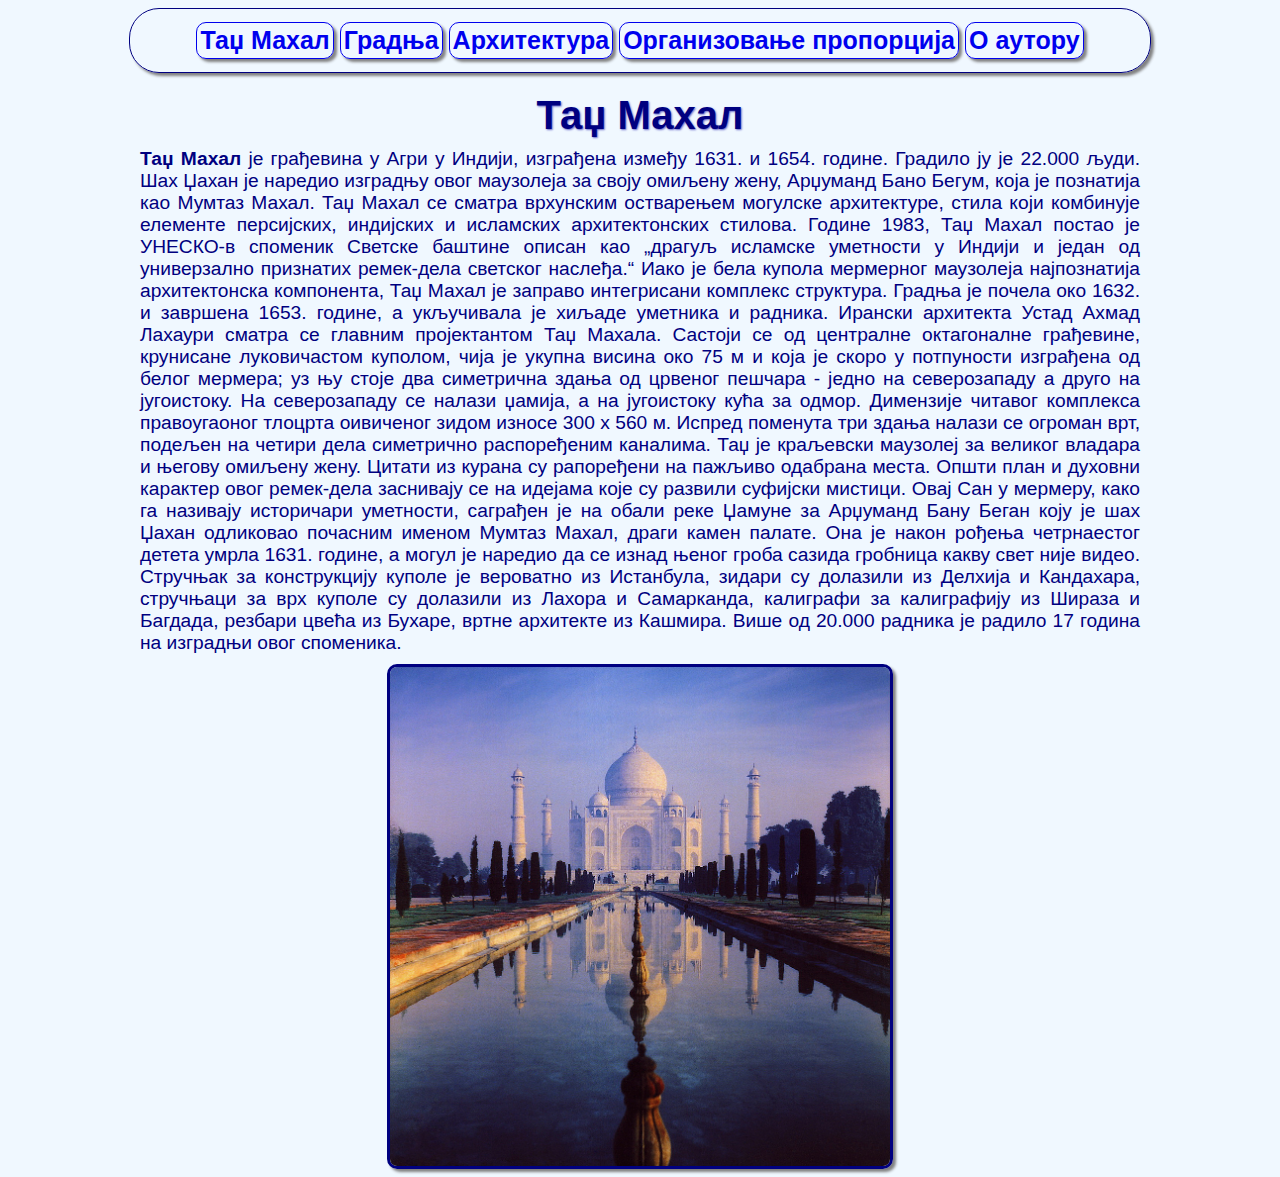
<file: index.html>
<!DOCTYPE html>
<html>
    <head>
        <meta charset="UTF-8">
        <title>Таџ Махал</title>
        <link rel="stylesheet" href="styles.css">
        <link rel="shortcut icon" type="image/jpg" href="img/favicon.png"/>
    </head>
    <body>
        <div class="pagelinks">
            <a href="index.html">Таџ Махал</a>
            <a href="str2.html">Градња</a>
            <a href="str3.html">Архитектура</a>
            <a href="str4.html">Организовање пропорција</a>
            <a href="str5.html">О аутору</a>
        </div>

        <h1>Таџ Махал</h1>

        <p>
            <b>Таџ Махал</b> је грађевина у Агри у Индији, изграђена између 1631. и 1654. године.
            Градило ју је 22.000 људи. Шах Џахан је наредио изградњу овог маузолеја
            за своју омиљену жену, Арџуманд Бано Бегум, која је познатија као Мумтаз Махал.
            Таџ Махал се сматра врхунским остварењем могулске архитектуре, стила који
            комбинује елементе персијских, индијских и исламских архитектонских стилова.
            Године 1983, Таџ Махал постао је УНЕСКО-в споменик Светске баштине описан
            као „драгуљ исламске уметности у Индији и један од универзално признатих ремек-дела светског наслеђа.“
            Иако је бела купола мермерног маузолеја најпознатија архитектонска компонента, Таџ Махал је заправо интегрисани комплекс структура.
            Градња је почела око 1632. и завршена 1653. године, а укључивала је хиљаде уметника и радника.
            Ирански архитекта Устад Ахмад Лахаури сматра се главним пројектантом Таџ Махала.
            Састоји се од централне октагоналне грађевине, крунисане луковичастом куполом,
            чија је укупна висина око 75 м и која је скоро у потпуности изграђена од белог мермера;
            уз њу стоје два симетрична здања од црвеног пешчара - једно на северозападу а друго на југоистоку.
            На северозападу се налази џамија, а на југоистоку кућа за одмор.
            Димензије читавог комплекса правоугаоног тлоцрта оивиченог зидом износе 300 x 560 м.
            Испред поменута три здања налази се огроман врт, подељен на четири дела симетрично распоређеним каналима.
            Таџ је краљевски маузолеј за великог владара и његову омиљену жену.
            Цитати из курана су рапоређени на пажљиво одабрана места.
            Општи план и духовни карактер овог ремек-дела заснивају се на идејама које су развили суфијски мистици.
            Овај Сан у мермеру, како га називају историчари уметности, саграђен је на обали реке Џамуне за
            Арџуманд Бану Беган коју је шах Џахан одликовао почасним именом Мумтаз Махал, драги камен палате.
            Она је након рођења четрнаестог детета умрла 1631. године, а могул је наредио да се изнад њеног гроба сазида гробница какву свет није видео.
            Стручњак за конструкцију куполе је вероватно из Истанбула, зидари су долазили из Делхија и Кандахара, стручњаци за
            врх куполе су долазили из Лахора и Самарканда, калиграфи за калиграфију
            из Шираза и Багдада, резбари цвећа из Бухаре, вртне архитекте из Кашмира.
            Више од 20.000 радника је радило 17 година на изградњи овог споменика.
        </p>

        <img src="img/slika1.jpg" alt="">
    </body>
</html>
</file>
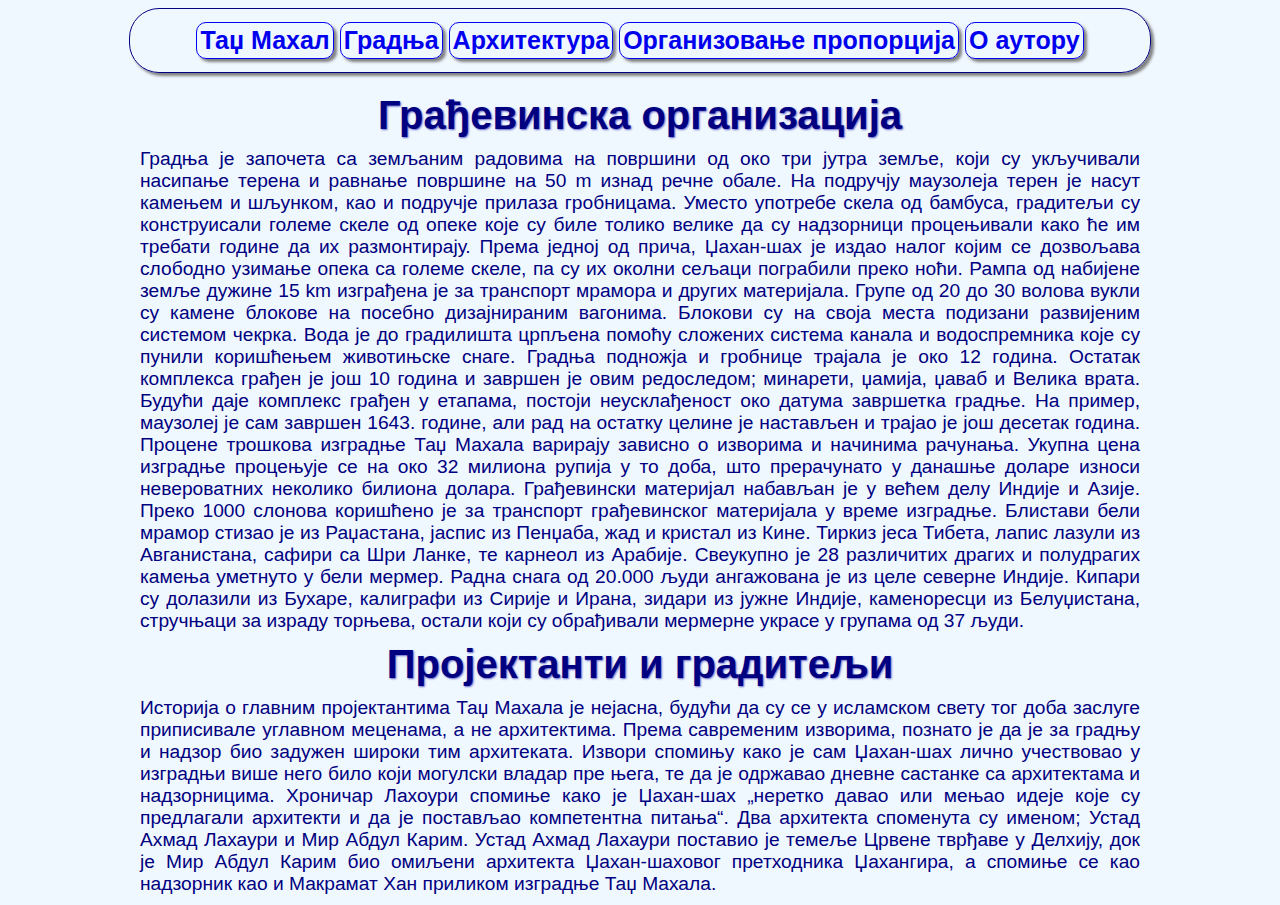
<file: str2.html>
<!DOCTYPE html>
<html>
    <head>
        <meta charset="UTF-8">
        <title>Градња</title>
        <link rel="stylesheet" href="styles.css">
        <link rel="shortcut icon" type="image/jpg" href="img/favicon.png"/>
    </head>
    <body>
        <div class="pagelinks">
            <a href="index.html">Таџ Махал</a>
            <a href="str2.html">Градња</a>
            <a href="str3.html">Архитектура</a>
            <a href="str4.html">Организовање пропорција</a>
            <a href="str5.html">О аутору</a>
        </div>

        <h1>Грађевинска организација</h1>
        <p>
            Градња је започета са земљаним радовима на површини од око три јутра земље, који су укључивали
            насипање терена и равнање површине на 50 m изнад речне обале. На подручју маузолеја терен
            је насут камењем и шљунком, као и подручје прилаза гробницама. Уместо употребе скела од бамбуса,
            градитељи су конструисали големе скеле од опеке које су биле толико велике да су надзорници
            процењивали како ће им требати године да их размонтирају. Према једној од прича, Џахан-шах је
            издао налог којим се дозвољава слободно узимање опека са големе скеле, па су их околни сељаци
            пограбили преко ноћи. Рампа од набијене земље дужине 15 km изграђена је за транспорт мрамора
            и других материјала. Групе од 20 до 30 волова вукли су камене блокове на посебно дизајнираним
            вагонима. Блокови су на своја места подизани развијеним системом чекрка. Вода је до градилишта
            црпљена помоћу сложених система канала и водоспремника које су пунили коришћењем животињске
            снаге. Градња подножја и гробнице трајала је око 12 година. Остатак комплекса грађен је још
            10 година и завршен је овим редоследом; минарети, џамија, џаваб и Велика врата.
            Будући даје комплекс грађен у етапама, постоји неусклађеност око датума завршетка градње.
            На пример, маузолеј је сам завршен 1643. године, али рад на остатку целине је настављен и трајао је још десетак година.
            Процене трошкова изградње Таџ Махала варирају зависно о изворима и начинима рачунања.
            Укупна цена изградње процењује се на око 32 милиона рупија у то доба, што прерачунато
            у данашње доларе износи невероватних неколико билиона долара.
            Грађевински материјал набављан је у већем делу Индије и Азије. Преко 1000 слонова
            коришћено је за транспорт грађевинског материјала у време изградње. Блистави бели
            мрамор стизао је из Раџастана, јаспис из Пенџаба, жад и кристал из Кине.
            Тиркиз јеса Тибета, лапис лазули из Авганистана, сафири са Шри Ланке, те карнеол из Арабије.
            Свеукупно је 28 различитих драгих и полудрагих камења уметнуто у бели мермер.
            Радна снага од 20.000 људи ангажована је из целе северне Индије.
            Кипари су долазили из Бухаре, калиграфи из Сирије и Ирана, зидари из јужне Индије,
            каменоресци из Белуџистана, стручњаци за израду торњева, остали који су обрађивали мермерне украсе у групама од 37 људи.
        </p>
        

        <h1>Пројектанти и градитељи</h1>
        <p>
            Историја о главним пројектантима Таџ Махала је нејасна, будући да су се
            у исламском свету тог доба заслуге приписивале углавном меценама,
            а не архитектима. Према савременим изворима, познато је да је за градњу
            и надзор био задужен широки тим архитеката. Извори спомињу како је сам Џахан-шах
            лично учествовао у изградњи више него било који могулски владар пре њега,
            те да је одржавао дневне састанке са архитектама и надзорницима. Хроничар
            Лахоури спомиње како је Џахан-шах „неретко давао или мењао идеје које су
            предлагали архитекти и да је постављао компетентна питања“. Два архитекта
            споменута су именом; Устад Ахмад Лахаури и Мир Абдул Карим.
            Устад Ахмад Лахаури поставио је темеље Црвене тврђаве у Делхију,
            док је Мир Абдул Карим био омиљени архитекта Џахан-шаховог претходника
            Џахангира, а спомиње се као надзорник као и Макрамат Хан приликом изградње Таџ Махала.
        </p>
    </body>
</html>
</file>
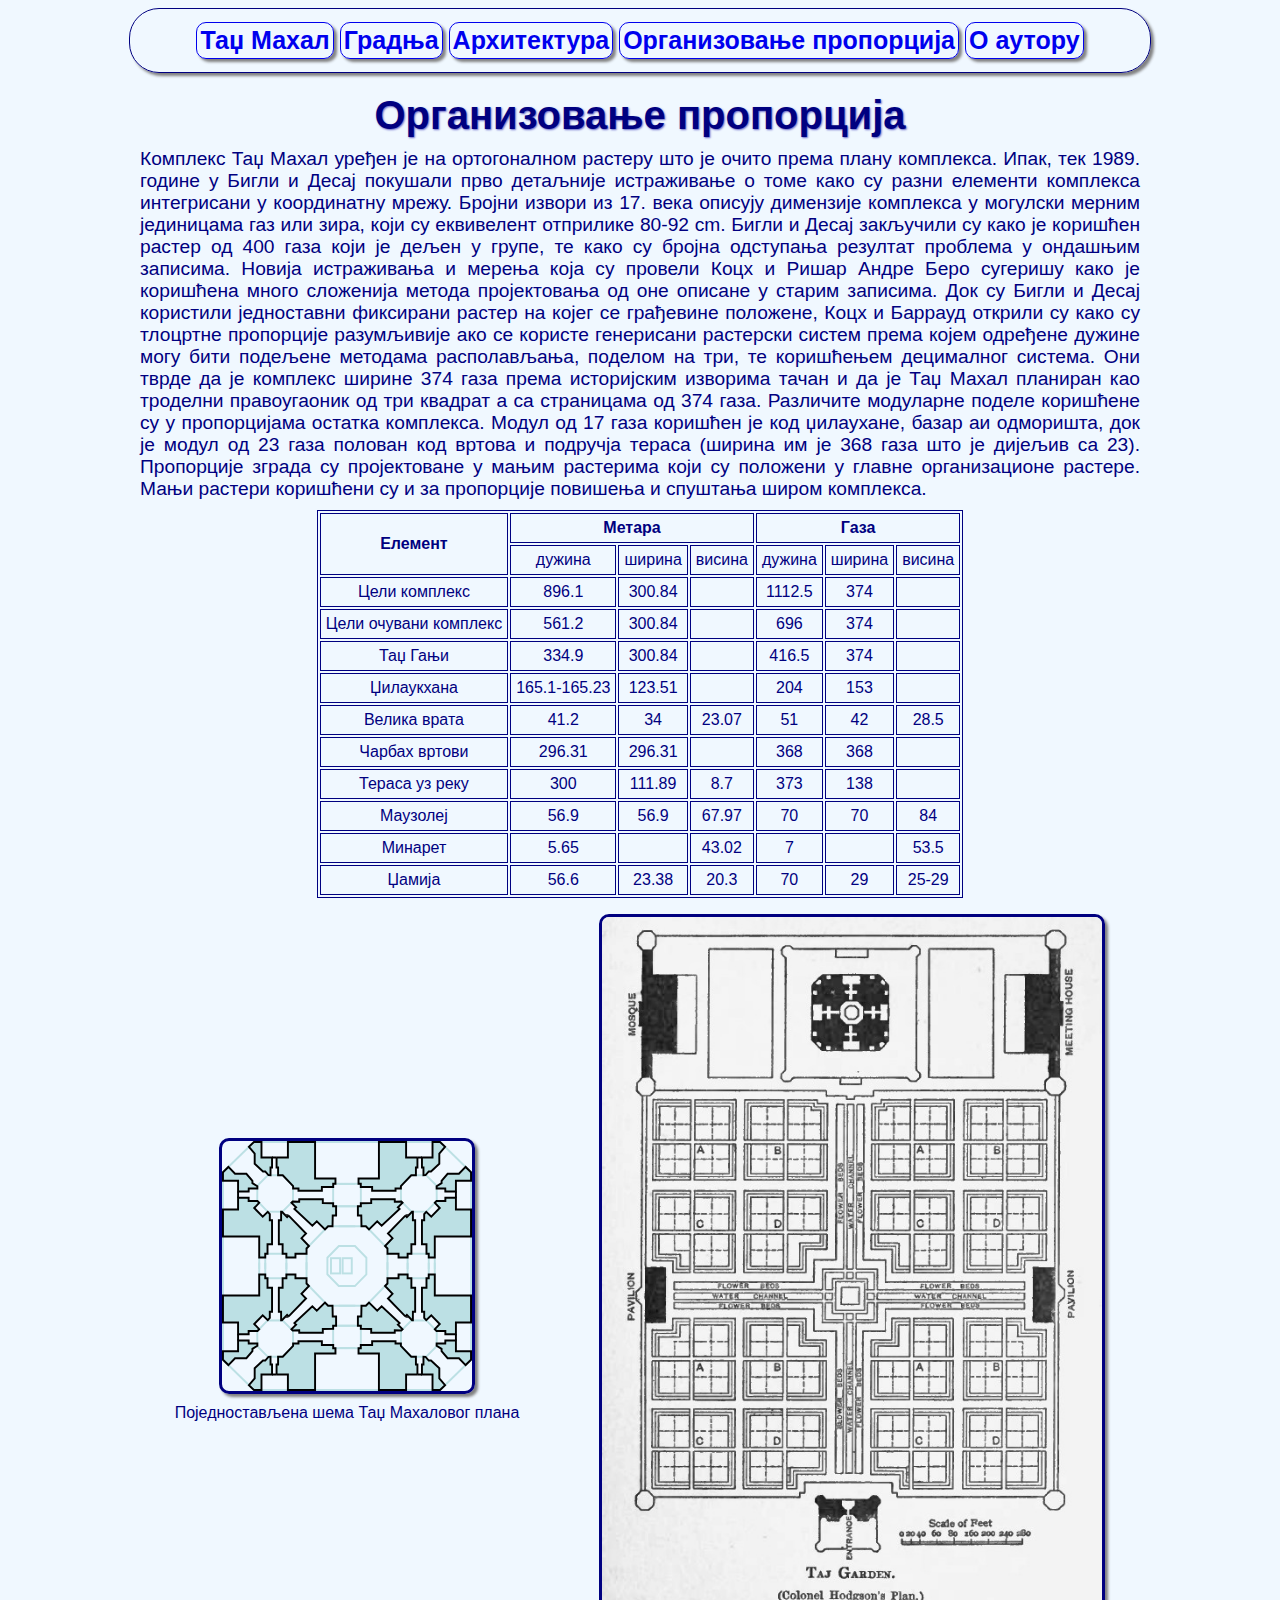
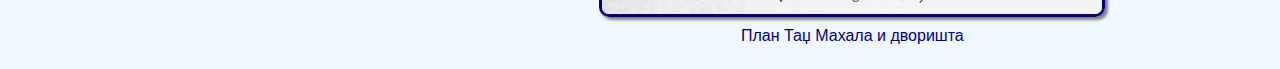
<file: str4.html>
<!DOCTYPE html>
<html>
    <head>
        <meta charset="UTF-8">
        <title>Организовање пропорција</title>
        <link rel="stylesheet" href="styles.css">
        <link rel="shortcut icon" type="image/jpg" href="img/favicon.png"/>
    </head>
    <body>
        <div class="pagelinks">
            <a href="index.html">Таџ Махал</a>
            <a href="str2.html">Градња</a>
            <a href="str3.html">Архитектура</a>
            <a href="str4.html">Организовање пропорција</a>
            <a href="str5.html">О аутору</a>
        </div>

        <h1>Организовање пропорција</h1>

        <p>
            Комплекс Таџ Махал уређен је на ортогоналном растеру што је очито према плану комплекса.
            Ипак, тек 1989. године у Бигли и Десај покушали прво детаљније истраживање о томе како су разни елементи
            комплекса интегрисани у координатну мрежу. Бројни извори из 17. века описују димензије комплекса у могулски
            мерним јединицама газ или зира, који су еквивелент отприлике 80-92 cm. Бигли и Десај закључили су како је
            коришћен растер од 400 газа који је дељен у групе, те како су бројна одступања резултат проблема у ондашњим записима.
            Новија истраживања и мерења која су провели Коцх и Ришар Андре Беро сугеришу како је коришћена много сложенија
            метода пројектовања од оне описане у старим записима. Док су Бигли и Десај користили једноставни фиксирани
            растер на којег се грађевине положене, Коцх и Баррауд открили су како су тлоцртне пропорције разумљивије ако
            се користе генерисани растерски систем према којем одређене дужине могу бити подељене методама располављања,
            поделом на три, те коришћењем децималног система. Они тврде да је комплекс ширине 374 газа према историјским
            изворима тачан и да је Таџ Махал планиран као троделни правоугаоник од три квадрат а са страницама од 374 газа.
            Различите модуларне поделе коришћене су у пропорцијама остатка комплекса. Модул од 17 газа коришћен је код џилаухане,
            базар аи одморишта, док је модул од 23 газа полован код вртова и подручја тераса (ширина им је 368 газа што је дијељив са 23).
            Пропорције зграда су пројектоване у мањим растерима који су положени у главне организационе растере.
            Мањи растери коришћени су и за пропорције повишења и спуштања широм комплекса.
        </p>

        <table>
            <tr>
                <th rowspan="2">Елемент</th>
                <th colspan="3">Метара</th>
                <th colspan="3">Газа</th>
            </tr>
            <tr>
                <td>дужина</td>
                <td>ширина</td>
                <td>висина</td>
                <td>дужина</td>
                <td>ширина</td>
                <td>висина</td>
            </tr>
            <tr>
                <td>Цели комплекс</td>
                <td>896.1</td>
                <td>300.84</td>
                <td></td>
                <td>1112.5</td>
                <td>374</td>
                <td></td>
            </tr>
            <tr>
                <td>Цели очувани комплекс</td>
                <td>561.2</td>
                <td>300.84</td>
                <td></td>
                <td>696</td>
                <td>374</td>
                <td></td>
            </tr>
            <tr>
                <td>Таџ Гањи</td>
                <td>334.9</td>
                <td>300.84</td>
                <td></td>
                <td>416.5</td>
                <td>374</td>
                <td></td>
            </tr>
            <tr>
                <td>Џилаукхана</td>
                <td>165.1-165.23</td>
                <td>123.51</td>
                <td></td>
                <td>204</td>
                <td>153</td>
                <td></td>
            </tr>
            <tr>
                <td>Велика врата</td>
                <td>41.2</td>
                <td>34</td>
                <td>23.07</td>
                <td>51</td>
                <td>42</td>
                <td>28.5</td>
            </tr>
            <tr>
                <td>Чарбах вртови</td>
                <td>296.31</td>
                <td>296.31</td>
                <td></td>
                <td>368</td>
                <td>368</td>
                <td></td>
            </tr>

            <tr>
                <td>Тераса уз реку</td>
                <td>300</td>
                <td>111.89</td>
                <td>8.7</td>
                <td>373</td>
                <td>138</td>
                <td></td>
            </tr>

            <tr>
                <td>Маузолеј</td>
                <td>56.9</td>
                <td>56.9</td>
                <td>67.97</td>
                <td>70</td>
                <td>70</td>
                <td>84</td>
            </tr>

            <tr>
                <td>Минарет</td>
                <td>5.65</td>
                <td></td>
                <td>43.02 </td>
                <td>7</td>
                <td></td>
                <td>53.5</td>
            </tr>

            <tr>
                <td>Џамија</td>
                <td>56.6</td>
                <td>23.38</td>
                <td>20.3</td>
                <td>70</td>
                <td>29</td>
                <td>25-29</td>
            </tr>
        </table>

        <div class="divcenter">
            <figure>
                <img src="img/slika10.svg">
                <figcaption>Поједностављена шема Таџ Махаловог плана</figcaption>
            </figure>

            <figure>
                <img src="img/slika11.jpg">
                <figcaption>План Таџ Махала и дворишта</figcaption>
            </figure>
        </div>

    </body>
</html>
</file>
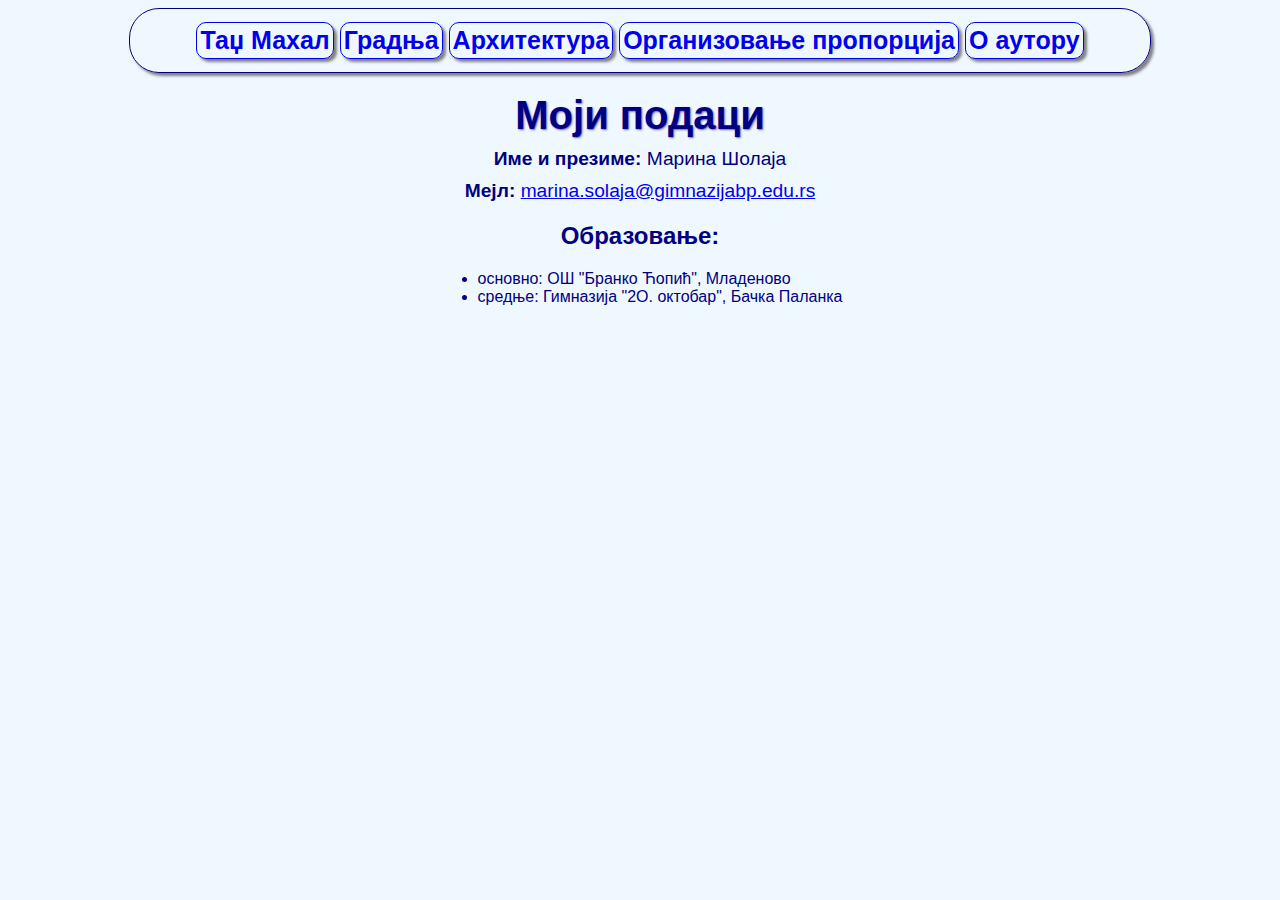
<file: str5.html>
<!DOCTYPE html>
<html>
    <head>
        <meta charset="UTF-8">
        <title>О аутору</title>
        <link rel="stylesheet" href="styles.css">
        <link rel="shortcut icon" type="image/jpg" href="img/favicon.png"/>
    </head>
    <body>
        <div class="pagelinks">
            <a href="index.html">Таџ Махал</a>
            <a href="str2.html">Градња</a>
            <a href="str3.html">Архитектура</a>
            <a href="str4.html">Организовање пропорција</a>
            <a href="str5.html">О аутору</a>
        </div>

        <h1>Моји подаци</h1>
        <p class="pc"><b>Име и презиме:</b> Марина Шолаја</p>
        <p class="pc"><b>Мејл:</b> <a href="mailto:marina.solaja@gimnazijabp.edu.rs">marina.solaja@gimnazijabp.edu.rs</a></p>
        <h2>Образовање:</h2>
        <ul>
            <li>основно: ОШ "Бранко Ћопић", Младеново</li>
            <li>средње: Гимназија "2О. октобар", Бачка Паланка</li>
        </ul>
    </body>
</html>
</file>
<file: styles.css>
body {
    color: navy;
    background-color: aliceblue;
    font-family: sans-serif;
}

h1 {
    font-size: 40px;
    margin: 0;
    padding: 0;
    text-align: center;
    text-shadow: 1px 1px 2px rgb(101, 101, 199);;
}

h2 {
    text-align: center;
}

p {
    text-align: justify;
    font-size: larger;
    margin: 10px auto 10px auto;
    max-width: 1000px;
}

img {
    display: block;
    margin: 0 auto 0 auto;
    max-width: 500px;
    border: 3px solid navy;
    border-radius: 10px;
    box-shadow: 3px 3px 3px gray;
}

.pagelinks {
    overflow: hidden;
    display: flex;
    justify-content: center;
    align-items: center;
    border: 1px solid;
    border-radius: 30px;
    padding: 10px;
    margin: 0 auto 20px auto;
    max-width: 1000px;
    box-shadow: 3px 3px 3px gray;
}
.pagelinks a {
    font-size: 25px;
    font-family: sans-serif;
    border: 1px solid;
    margin: 3px;
    text-decoration: none;
    padding: 3px;
    font-weight: bold;
    border-radius: 10px;
    box-shadow: 3px 3px 3px gray;
}

ul, ol {
    display: table;
    margin: 0 auto;
}

figure {
    display: inline-block;
}

figcaption {
    margin-top: 10px;
    text-align: center;
}

.divcenter {
    display: flex;
    justify-content: center;
    align-items: center;
}

table {
    margin: 0 auto;
}

table, th, td {
    border: 1px solid;
}

th, td {
    padding: 5px;
    text-align: center;
}

.pc {
    text-align: center;
}
</file>
